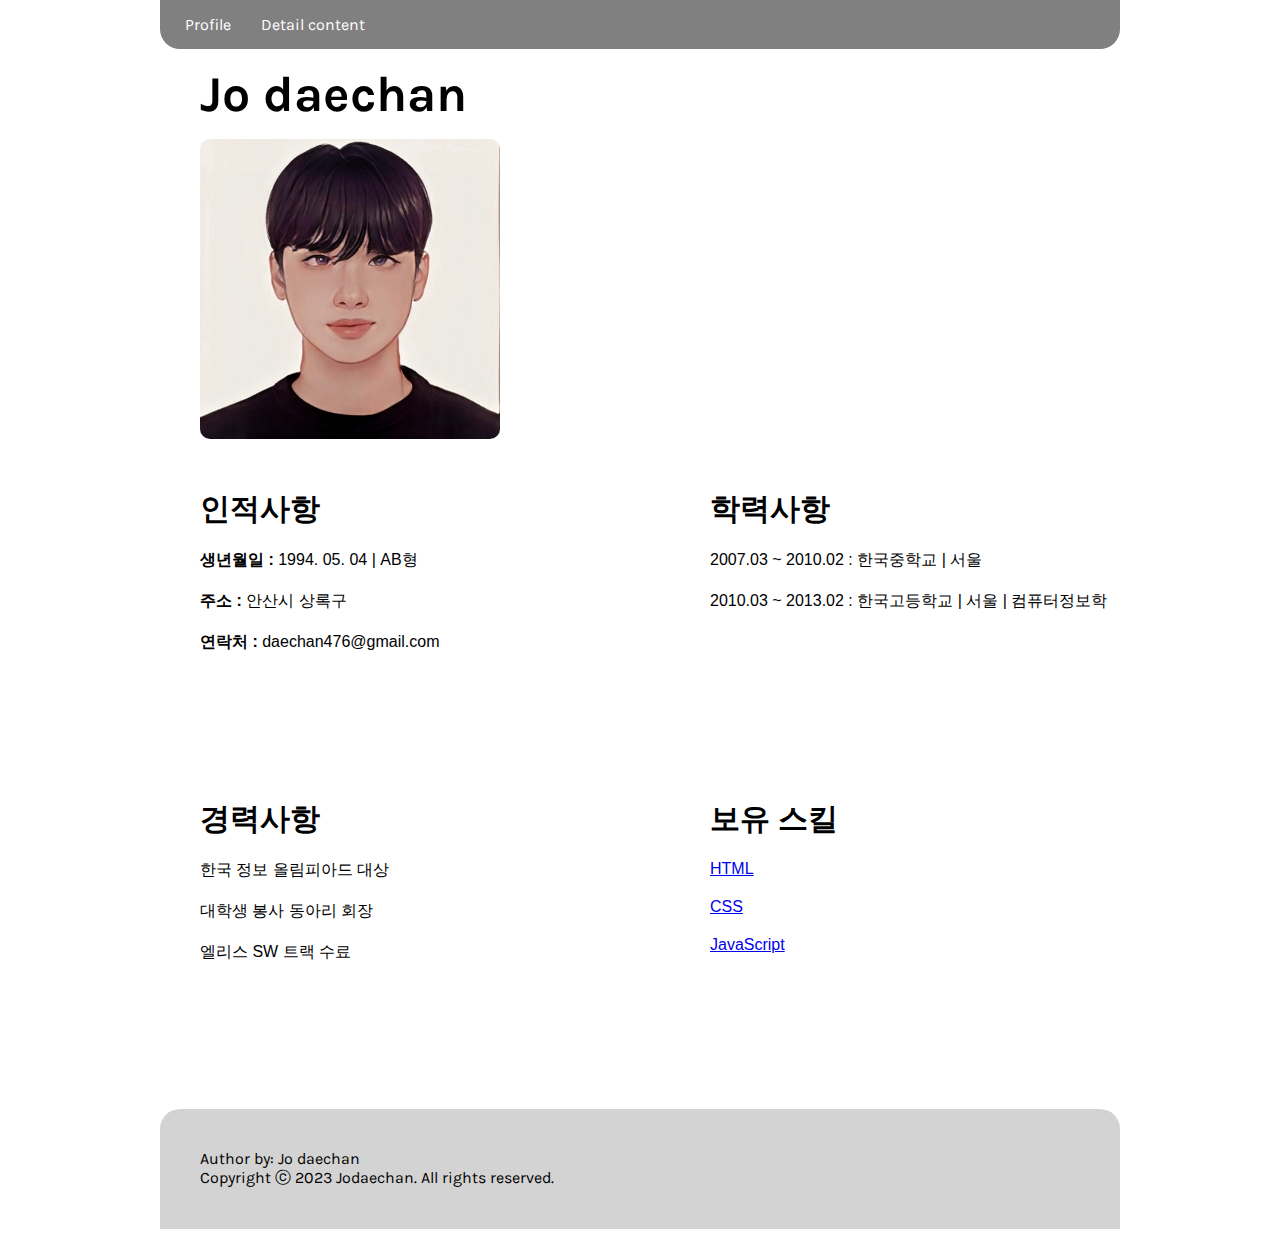
<file: index.html>
<!DOCTYPE html>
<html lang="en">
  <head>
    <meta charset="UTF-8" />
    <meta name="viewport" content="width=device-width, initial-scale=1.0" />
    <link rel="stylesheet" href="index.css" />
    <style>
      @import url("https://fonts.googleapis.com/css2?family=Karla:ital,wght@0,200;0,300;0,400;0,500;0,600;0,700;0,800;1,200;1,300;1,400;1,500;1,600;1,700;1,800&display=swap");
    </style>
    <title>Jo daechan 이력서</title>
  </head>
  <body>
    <header>
      <nav>
        <ul>
          <li><a class="menu" id="menu-profile" href="#name">Profile</a></li>
          <li><a class="menu" href="#detail">Detail content</a></li>
        </ul>
      </nav>
    </header>
    <main>
      <h1 id="name">Jo daechan</h1>
      <article class="profile">
        <img src="img/self-img.jpg" alt="jodachanImg" />
      </article>
      <article id="detail">
        <section>
          <h3 class="section-title">인적사항</h3>
          <div><strong>생년월일 : </strong> 1994. 05. 04 | AB형</div>
          <div><strong>주소 : </strong> 안산시 상록구</div>
          <div><strong>연락처 : </strong> daechan476@gmail.com</div>
        </section>
        <section>
          <h3 class="section-title">학력사항</h3>
          <ul>
            <li>2007.03 ~ 2010.02 : 한국중학교 | 서울</li>
            <li>2010.03 ~ 2013.02 : 한국고등학교 | 서울 | 컴퓨터정보학</li>
          </ul>
        </section>
        <section>
          <h3 class="section-title">경력사항</h3>
          <ol>
            <li>한국 정보 올림피아드 대상</li>
            <li>대학생 봉사 동아리 회장</li>
            <li>엘리스 SW 트랙 수료</li>
          </ol>
        </section>
        <section>
          <h3 class="section-title">보유 스킬</h3>
          <ul>
            <li>
              <a href="./skill/html.html"> HTML </a>
            </li>
            <li>
              <a href="./skill/css.html"> CSS </a>
            </li>
            <li>
              <a href="./skill/js.html"> JavaScript </a>
            </li>
          </ul>
        </section>
      </article>
    </main>
    <footer>
      <p>
        Author by: Jo daechan <br />
        Copyright ⓒ 2023 Jodaechan. All rights reserved.
      </p>
    </footer>
  </body>
</html>
</file>
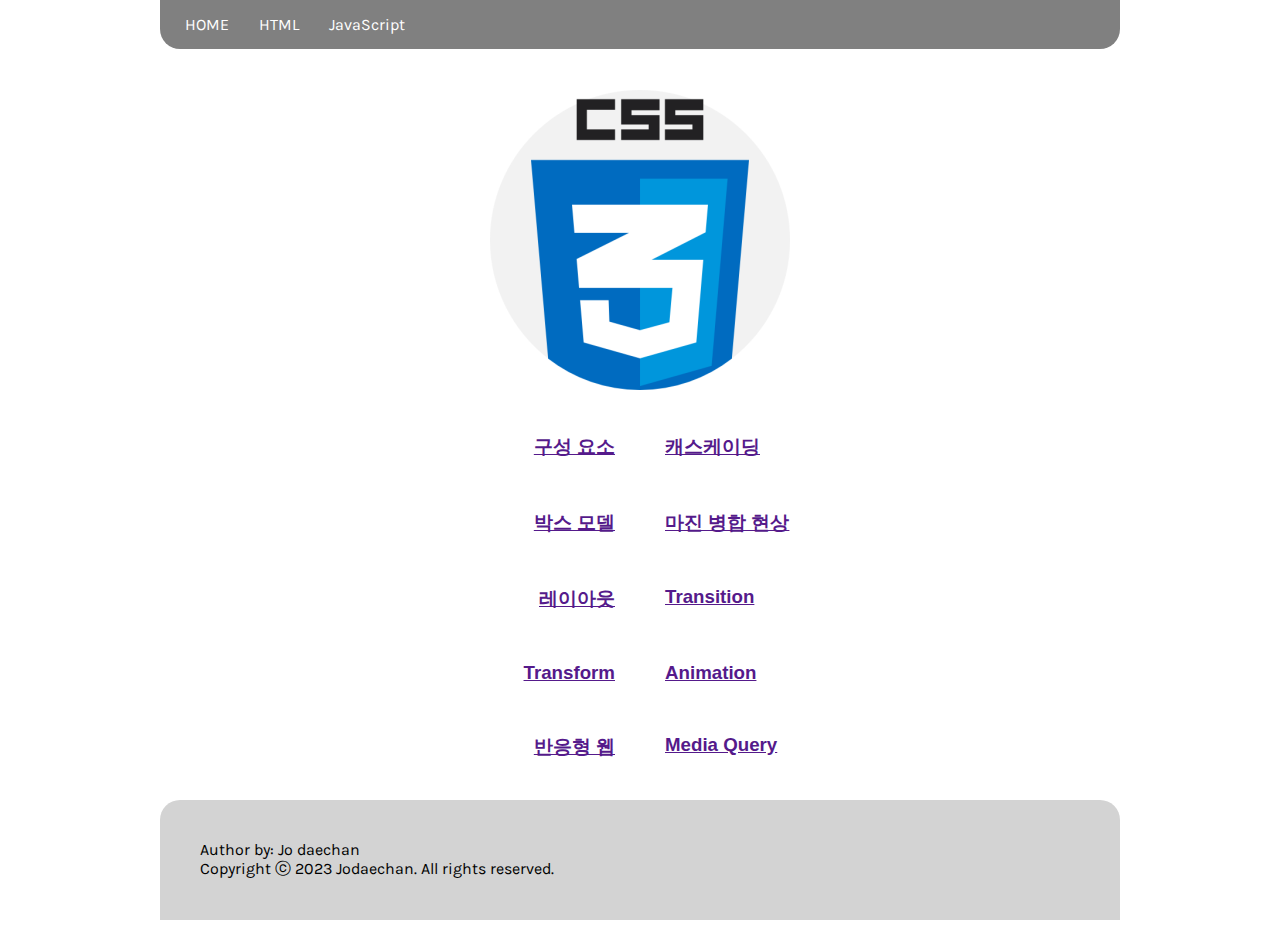
<file: skill/css.html>
<!DOCTYPE html>
<html lang="en">
  <head>
    <meta charset="UTF-8" />
    <meta name="viewport" content="width=device-width, initial-scale=1.0" />
    <link rel="stylesheet" href="skill.css" />
    <style>
      @import url("https://fonts.googleapis.com/css2?family=Karla:ital,wght@0,200;0,300;0,400;0,500;0,600;0,700;0,800;1,200;1,300;1,400;1,500;1,600;1,700;1,800&display=swap");
    </style>
    <title>skill_css</title>
  </head>
  <body>
    <header>
      <nav>
        <ul>
          <li>
            <a class="menu" id="menu-profile" href="../index.html">HOME</a>
          </li>
          <li><a class="menu" href="html.html"> HTML </a></li>
          <li>
            <a class="menu" href="js.html">JavaScript</a>
          </li>
        </ul>
      </nav>
    </header>
    <main>
      <article class="mainLogo">
        <img src="../img/cssimg.png" alt="htmlLogo" />
      </article>
      <article id="table">
        <section class="table1">
          <h3><a href="">구성 요소</a></h3>
        </section>
        <section class="table2">
          <h3><a href="">캐스케이딩</a></h3>
        </section>
        <section class="table1">
          <h3><a href="">박스 모델</a></h3>
        </section>
        <section class="table2">
          <h3><a href="">마진 병합 현상</a></h3>
        </section>
        <section class="table1">
          <h3><a href="">레이아웃</a></h3>
        </section>
        <section class="table2">
          <h3><a href="">Transition</a></h3>
        </section>
        <section class="table1">
          <h3><a href="">Transform</a></h3>
        </section>
        <section class="table2">
          <h3><a href="">Animation</a></h3>
        </section>
        <section class="table1">
          <h3><a href="">반응형 웹</a></h3>
        </section>
        <section class="table2">
          <h3><a href="">Media Query</a></h3>
        </section>
      </article>
    </main>
    <footer>
      <p>
        Author by: Jo daechan <br />
        Copyright ⓒ 2023 Jodaechan. All rights reserved.
      </p>
    </footer>
  </body>
</html>
</file>
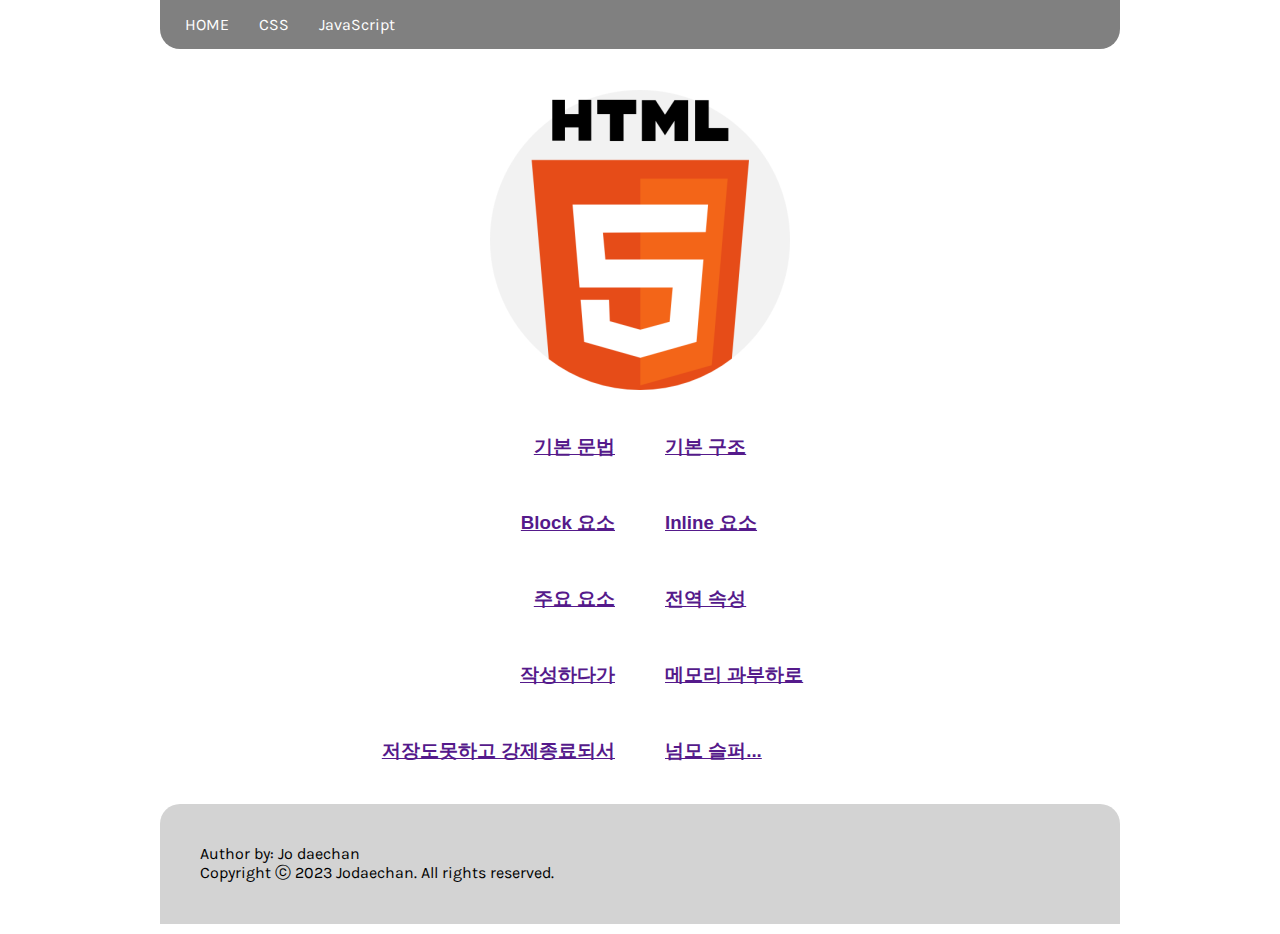
<file: skill/html.html>
<!DOCTYPE html>
<html lang="en">
  <head>
    <meta charset="UTF-8" />
    <meta name="viewport" content="width=device-width, initial-scale=1.0" />
    <link rel="stylesheet" href="skill.css" />
    <style>
      @import url('https://fonts.googleapis.com/css2?family=Karla:ital,wght@0,200;0,300;0,400;0,500;0,600;0,700;0,800;1,200;1,300;1,400;1,500;1,600;1,700;1,800&display=swap');
    </style>
    <title>skill_html</title>
  </head>
  <body>
    <header>
      <nav>
        <ul>
          <li>
            <a class="menu" id="menu-profile" href="../index.html">HOME</a>
          </li>
          <li><a class="menu" href="css.html"> CSS </a></li>
          <li>
            <a class="menu" href="js.html">JavaScript</a>
          </li>
        </ul>
      </nav>
    </header>
    <main>
      <article class="mainLogo">
        <img src="../img/919827.png" alt="htmlLogo" />
      </article>
      <article id="table">
        <section class="table1">
          <h3><a href="">기본 문법</a></h3>
        </section>
        <section class="table2">
          <h3><a href="">기본 구조</a></h3>
        </section>
        <section class="table1">
          <h3><a href="">Block 요소</a></h3>
        </section>
        <section class="table2">
          <h3><a href="">Inline 요소</a></h3>
        </section>
        <section class="table1">
          <h3><a href="">주요 요소</a></h3>
        </section>
        <section class="table2">
          <h3><a href="">전역 속성</a></h3>
        </section>
        <section class="table1">
          <h3><a href="">작성하다가</a></h3>
        </section>
        <section class="table2">
          <h3><a href="">메모리 과부하로</a></h3>
        </section>
        <section class="table1">
          <h3><a href="">저장도못하고 강제종료되서</a></h3>
        </section>
        <section class="table2">
          <h3><a href="">넘모 슬퍼...</a></ㄴ
        </section>
      </article>
    </main>
    <footer>
      <p>
        Author by: Jo daechan <br />
        Copyright ⓒ 2023 Jodaechan. All rights reserved.
      </p>
    </footer>
  </body>
</html>
</file>
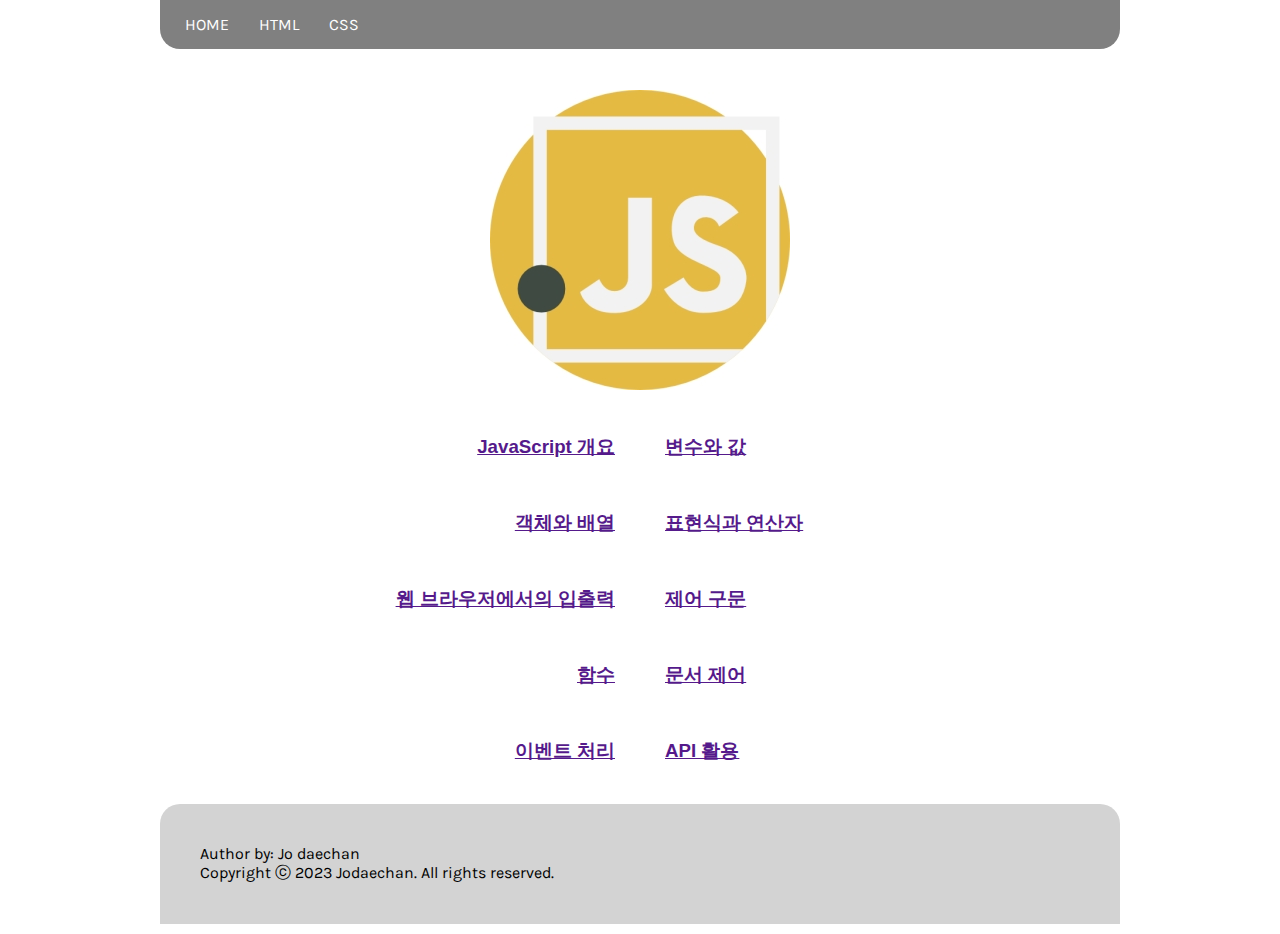
<file: skill/js.html>
<!DOCTYPE html>
<html lang="en">
  <head>
    <meta charset="UTF-8" />
    <meta name="viewport" content="width=device-width, initial-scale=1.0" />
    <link rel="stylesheet" href="skill.css" />
    <style>
      @import url("https://fonts.googleapis.com/css2?family=Karla:ital,wght@0,200;0,300;0,400;0,500;0,600;0,700;0,800;1,200;1,300;1,400;1,500;1,600;1,700;1,800&display=swap");
    </style>
    <title>skill_js</title>
  </head>
  <body>
    <header>
      <nav>
        <ul>
          <li>
            <a class="menu" id="menu-profile" href="../index.html">HOME</a>
          </li>
          <li><a class="menu" href="html.html"> HTML </a></li>
          <li>
            <a class="menu" href="css.html">CSS</a>
          </li>
        </ul>
      </nav>
    </header>
    <main>
      <article class="mainLogo">
        <img src="../img/jsimg.jpg" alt="htmlLogo" />
      </article>
      <article id="table">
        <section class="table1">
          <h3><a href="">JavaScript 개요</a></h3>
        </section>
        <section class="table2">
          <h3><a href="">변수와 값</a></h3>
        </section>
        <section class="table1">
          <h3><a href="">객체와 배열</a></h3>
        </section>
        <section class="table2">
          <h3><a href="">표현식과 연산자</a></h3>
        </section>
        <section class="table1">
          <h3><a href="">웹 브라우저에서의 입출력</a></h3>
        </section>
        <section class="table2">
          <h3><a href="">제어 구문</a></h3>
        </section>
        <section class="table1">
          <h3><a href="">함수</a></h3>
        </section>
        <section class="table2">
          <h3><a href="">문서 제어</a></h3>
        </section>
        <section class="table1">
          <h3><a href="">이벤트 처리</a></h3>
        </section>
        <section class="table2">
          <h3><a href="">API 활용</a></h3>
        </section>
      </article>
    </main>
    <footer>
      <p>
        Author by: Jo daechan <br />
        Copyright ⓒ 2023 Jodaechan. All rights reserved.
      </p>
    </footer>
  </body>
</html>
</file>
<file: index.css>
* {
  margin: 0;
  padding: 0;
}
body {
  padding: 10px;
  margin: auto;
  width: 960px;
  font-family: TAEBAEK milkyway, sans-serif;
}
/***************  메뉴바  ***************/
header {
  background-color: grey;
  border-bottom-left-radius: 20px;
  border-bottom-right-radius: 20px;
  position: fixed;
  top: 0;
  width: 960px;
  z-index: 1;
  font-family: "Karla", sans-serif;
}

.menu:hover {
  background-color: darkgrey;
  letter-spacing: 4px;
  transition: all 0.5s ease;
}
.menu:not(:hover) {
  transition: all 0.5s ease;
}

nav ul {
  display: flex;
}

nav ul li {
  list-style: none;
  padding: 15px;
}
#menu-profile {
  margin-left: 10px;
}

nav a {
  text-decoration: none;
  color: white;
}

/***************  메인/이미지  ***************/
main {
  padding: 40px;
}
#name {
  font-size: 50px;
  margin: 15px 0 /*0 5px*/;
  font-family: "Karla", sans-serif;
}

.profile {
  width: 300px;
  height: 300px;
  overflow: hidden;
}
img {
  width: 100%;
  height: 100%;
  border-radius: 10px;
  transition: border-radius 1s ease;
}
.profile img:hover {
  transform: scale(1.2);
  transition: transform 1s ease;
  border-radius: 10px;
}
.profile img:not(:hover) {
  transition: transform 1s ease;
  border-radius: 10px;
}

/***************  메인 그리드  ***************/
#detail {
  display: grid;
  grid-template-columns: repeat(2, 500px);
  grid-template-rows: repeat(2, 300px);
  grid-gap: 10px;
  margin-top: 20px;
}

.section-title {
  font-size: 30px;
  margin: 30px 0 20px 0;
}
section div {
  margin: 0 0 20px 0;
}
section li {
  margin: 0 0 20px 0;
}
ul,
ol {
  list-style: none;
  padding-left: 0;
}
/***************  발꼬락  ***************/
footer {
  padding: 40px;
  background-color: lightgray;
  border-top-left-radius: 20px;
  border-top-right-radius: 20px;
  font-family: "Karla", sans-serif;
}

/***************  미쿼  ***************/
@media (min-width: 320px) and (max-width: 768px) {
  body {
    max-width: 100%;
    padding: 0;
  }
  header {
    width: 100%;
  }
  main {
    padding: 20px;
    margin-top: 30px;
  }
  .profile {
    width: 300px;
    height: 300px;
  }
  #detail {
    display: flex;
    flex-direction: column;
    grid-template-columns: unset;
    grid-template-rows: unset;
  }
  section {
    margin-bottom: 30px;
  }
}
</file>
<file: skill/skill.css>
* {
  margin: 0;
  padding: 0;
}
body {
  padding: 10px;
  margin: auto;
  width: 960px;
  font-family: TAEBAEK milkyway, sans-serif;
}
/***************  메뉴바  ***************/
header {
  background-color: grey;
  border-bottom-left-radius: 20px;
  border-bottom-right-radius: 20px;
  position: fixed;
  top: 0;
  width: 960px;
  z-index: 1;
  font-family: "Karla", sans-serif;
}

.menu:hover {
  background-color: darkgrey;
  letter-spacing: 4px;
  transition: all 0.5s ease;
}
.menu:not(:hover) {
  transition: all 0.5s ease;
}

nav ul {
  display: flex;
}

nav ul li {
  list-style: none;
  padding: 15px;
}
#menu-profile {
  margin-left: 10px;
}

nav a {
  text-decoration: none;
  color: white;
}
/***************  메인  ***************/
main {
  padding: 40px;
  margin-top: 40px;
  text-align: center;
}

.mainLogo img:hover {
  transform: scale(1.2);
  transition: transform 1s ease;
}
.mainLogo img:not(:hover) {
  transition: transform 1s ease;
}

/***************  메인 그리드  ***************/
#table {
  margin-top: 40px;
  display: grid;
  grid-template-columns: repeat(2, 5fr);
  grid-gap: 50px;
}
.table1 {
  text-align: right;
}
.table2 {
  text-align: left;
}
/***************  발꼬락  ***************/
footer {
  padding: 40px;
  background-color: lightgray;
  border-top-left-radius: 20px;
  border-top-right-radius: 20px;
  font-family: "Karla", sans-serif;
}
/***************  미쿼  ***************/
@media (min-width: 320px) and (max-width: 768px) {
  body {
    max-width: 100%;
    padding: 0;
  }
  header {
    width: 100%;
  }
  main {
    padding: 20px;
    margin-top: 50px;
  }

  section {
    margin-bottom: 30px;
  }
}
</file>
